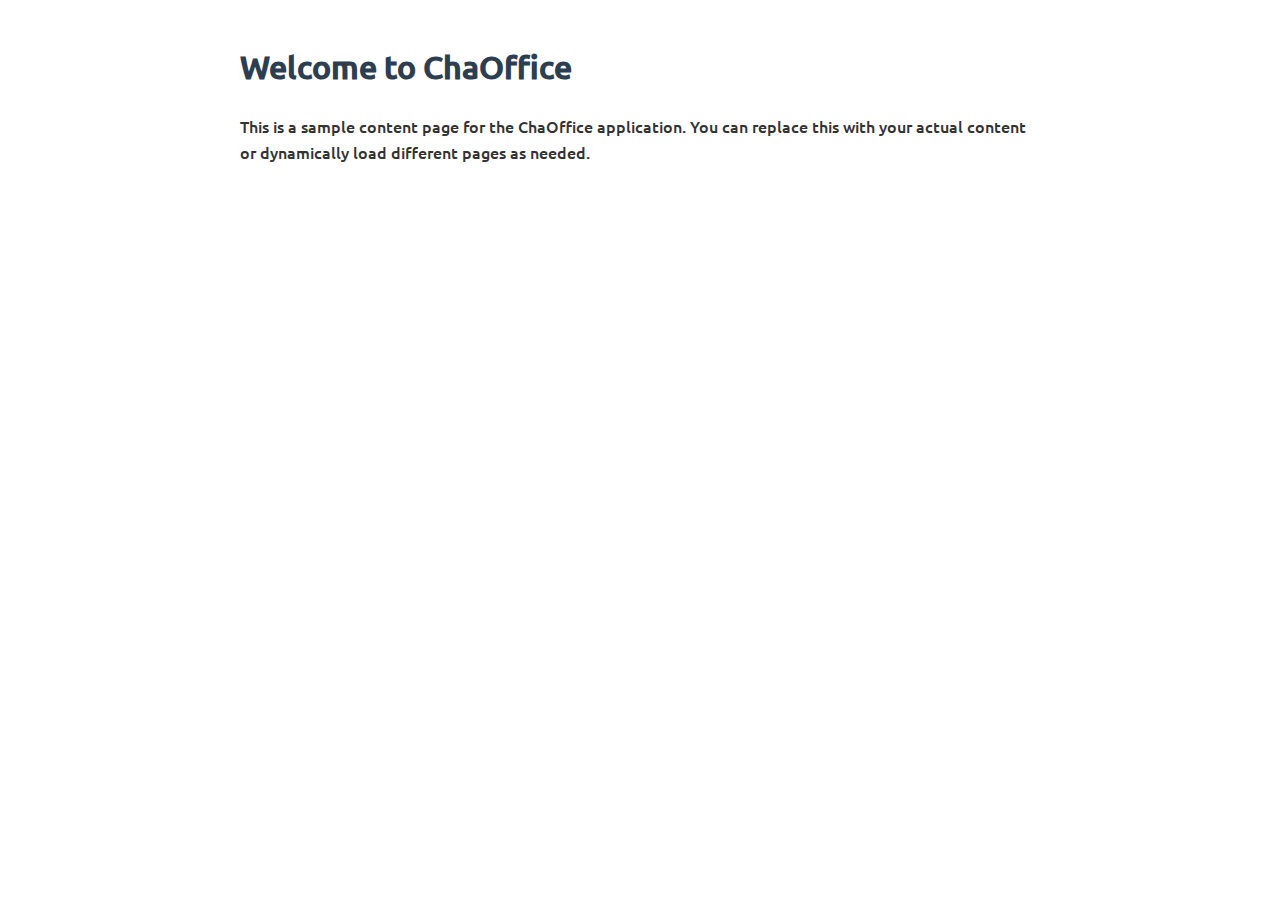
<file: src/main/resources/html/content.html>
<!DOCTYPE html>
<html lang="en">
<head>
    <meta charset="UTF-8">
    <meta name="viewport" content="width=device-width, initial-scale=1.0">
    <link rel="stylesheet" href="../styles/main-web.css">
    <title>ChaOffice Content</title>
</head>
<body>
    <h1>Welcome to ChaOffice</h1>
    <p>This is a sample content page for the ChaOffice application. You can replace this with your actual content or dynamically load different pages as needed.</p>
</body>
</html>
</file>
<file: src/main/resources/styles/main-web.css>
@font-face {
    font-family: 'Ubuntu';
    src: url('../fonts/Ubuntu-Regular.ttf');
}

@font-face {
    font-family: 'Ubuntu Medium';
    src: url('../fonts/Ubuntu-Medium.ttf');
}

body {
    font-family: "Ubuntu Medium";
    line-height: 1.6;
    color: #333;
    max-width: 800px;
    margin: 0 auto;
    padding: 20px;
}

h1 {
    color: #2c3e50;
}
</file>
